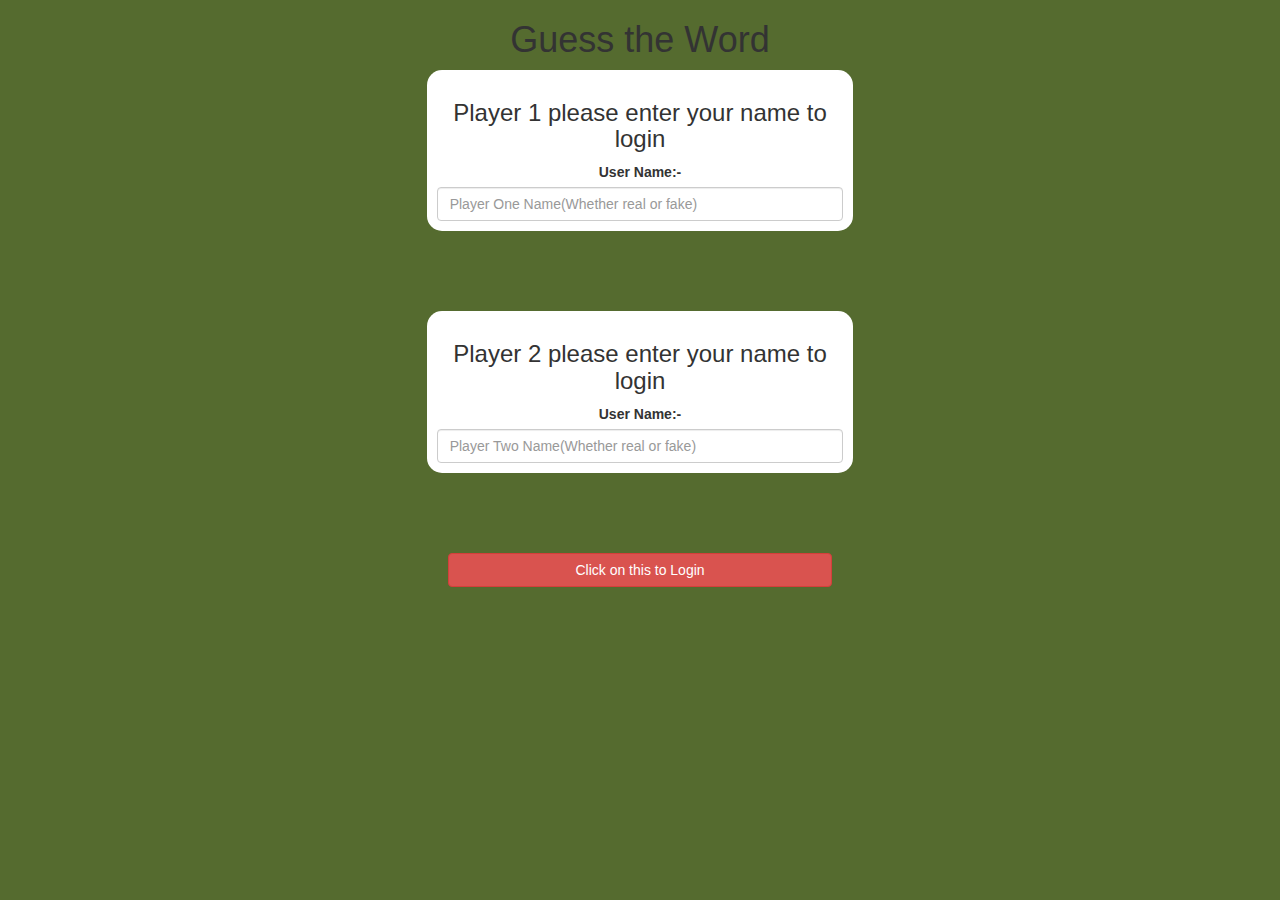
<file: index.html>
<!DOCTYPE html>
<html>
<head>
	<title>Guess The Word</title>

<meta name="viewport" content="width=device-width, initial-scale=1">
<link rel="stylesheet" href="https://maxcdn.bootstrapcdn.com/bootstrap/3.4.0/css/bootstrap.min.css">
<script src="https://ajax.googleapis.com/ajax/libs/jquery/3.4.1/jquery.min.js"></script>
<script src="https://maxcdn.bootstrapcdn.com/bootstrap/3.4.0/js/bootstrap.min.js"></script>

<link rel="stylesheet" type="text/css" href="game.css">

<script src="main.js"></script>
</head>
<body>
<center>
	<h1>Guess the Word</h1>
	<div class="col-lg-4 col-sm-8 col-xs-12 login_div1">
		<h3>Player 1 please enter your name to login</h3>
		<label>User Name:-</label>
		<input type="text" id="player1_name_input" class="form-control" placeholder="Player One Name(Whether real or fake)">
		
	</div>
	<br>
		<br>
		<br>
		<br>
	<div class="col-lg-4 col-sm-8 col-xs-12 login_div1">
		<h3>Player 2 please enter your name to login</h3>
		<label>User Name:-</label>
		<input type="text" id="player2_name_input" class="form-control" placeholder="Player Two Name(Whether real or fake)">
	
	</div>
	<br>
	<br>
	<br>
	<br>
	<button style="width: 30%;" class="btn btn-danger" onclick="add_user()">Click on this to Login</button>
</center>
</body>
</html>
</file>
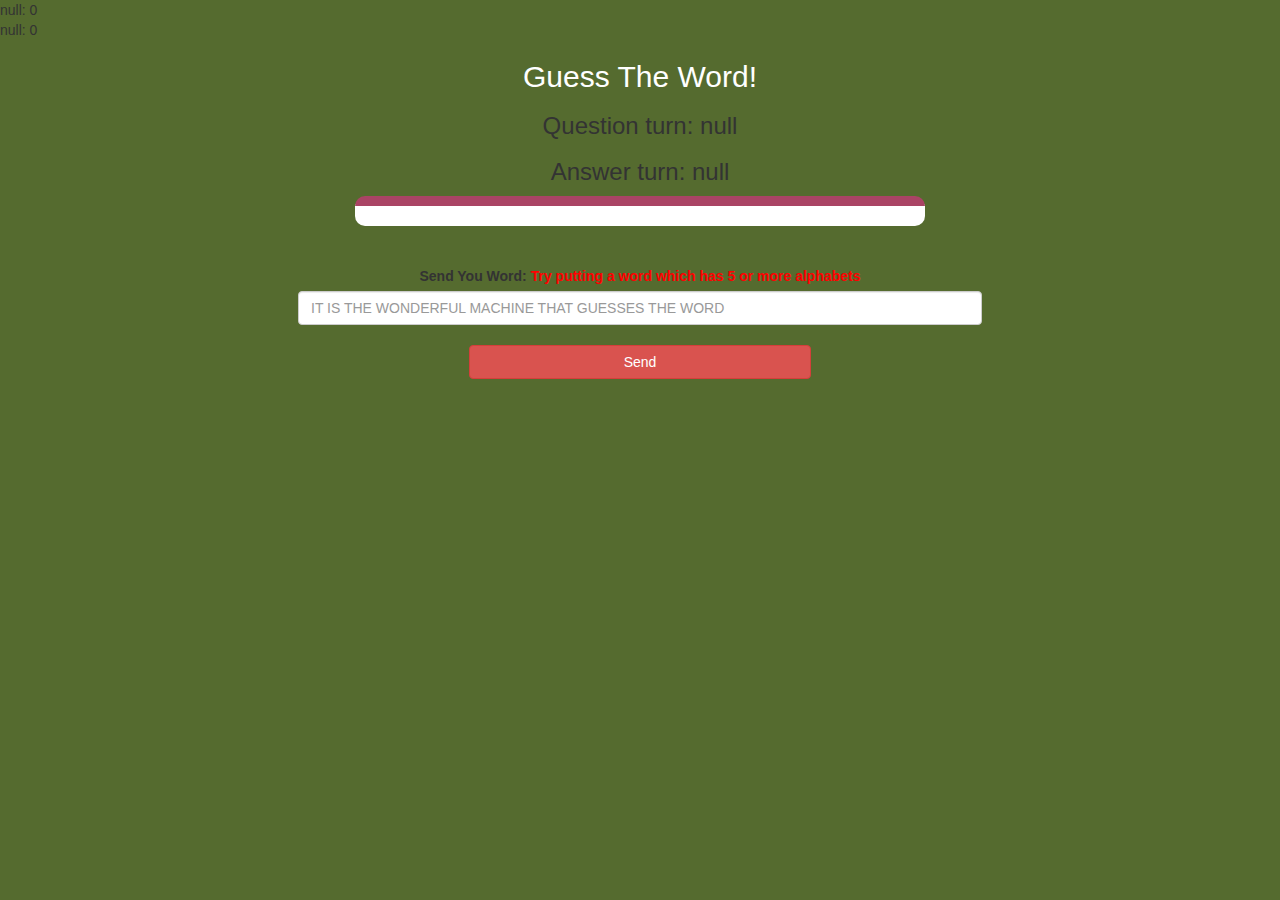
<file: game_page.html>
<!DOCTYPE html>
<html>
<head>
	<title>Guess The Word</title>

<meta name="viewport" content="width=device-width, initial-scale=1">
<link rel="stylesheet" href="https://maxcdn.bootstrapcdn.com/bootstrap/3.4.0/css/bootstrap.min.css">
<script src="https://ajax.googleapis.com/ajax/libs/jquery/3.4.1/jquery.min.js"></script>
<script src="https://maxcdn.bootstrapcdn.com/bootstrap/3.4.0/js/bootstrap.min.js"></script>

<link rel="stylesheet" type="text/css" href="game.css">
</head>
<body>
<span id="Player1_name"></span> <span id="player1_score"></span>
<br>
<span id="Player2_name"></span> <span id="player2_score"></span>
<div class="container">
	<center>
		<h2 style="color: white;">Guess The Word!</h2>
<h3 id="player_question"></h3>
<h3 id="player_answer"></h3>
<div id="output" class="col-lg-6"></div>
		<br>
		<br>

		<label>Send You Word: <b style="color: red">Try putting a word which has 5 or more alphabets</b></label>
<input type="text" id="word" class="form-control" placeholder="IT IS THE WONDERFUL MACHINE THAT GUESSES THE WORD">
		<br>
<button onclick="send()" class="btn btn-danger" style="width: 30%;">Send</button>
	</center>
</div>

<script src="game_page.js"></script>
</body>
</html>
</file>
<file: game.css>
body
{
	background: darkolivegreen;
}

	.login_div1 , .login_div2
	{
		background: white;
		padding: 10px;
		float: none;
		border-radius: 15px;
	}


#player1_name , #player2_name
{
	display: inline-block;
	margin-left: 20px;
}
#word
{
	width: 60%;
}
#word_display
{
	letter-spacing: 5px;
}
#output
{
background: white;
border-radius: 10px;
border-top: 10px solid #AA4465;
padding: 10px;
float: none;
text-align: left;
}
</file>
